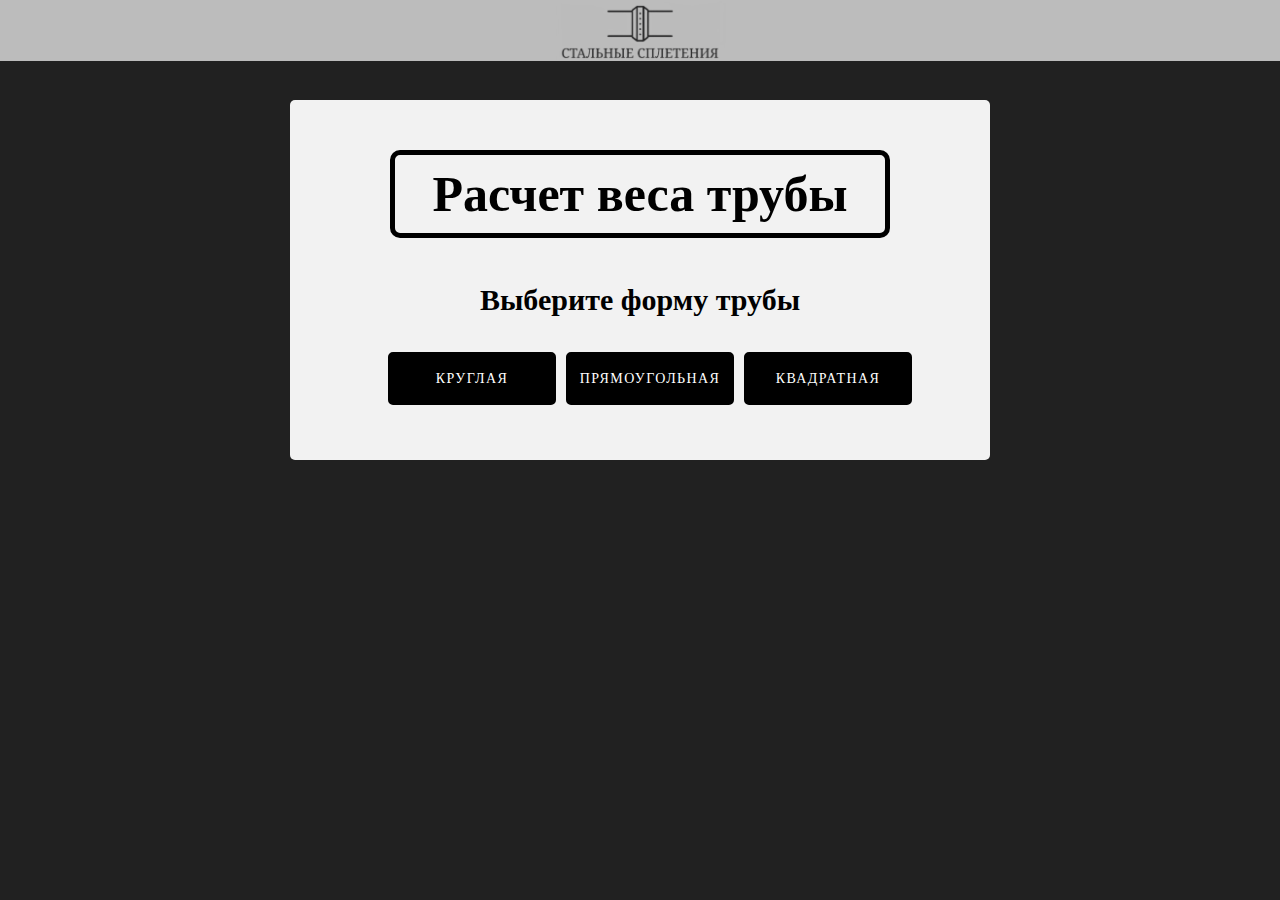
<file: index.html>
<!DOCTYPE html>
<html lang="en">
<head>
    <meta charset="UTF-8">
    <title>Стальные сцепления</title>
    <link rel="stylesheet" href="style2.css">
</head>
<body>
  <!-- шапка -->
  <div class="header">
    <img src="фоточка1.png" width="170" height=""/>
  </div>
  <!-- контейнер, который хранит в себе все белое пространство, в котором находится калькулятор -->
  <div class="container">
    <p class="type1">Расчет веса трубы</p>
    <div class="form-group">
      <p for="den" class="type">Выберите форму трубы</p>
      <div class="buttons">
        <div class="container1">
            <a href="circle.html" class="btn effect01" target="_parent"><span>Круглая</span></a>
            <a href="rectangle.html" class="btn effect02" target="_parent"><span>Прямоугольная</span></a>
            <a href="square.html" class="btn effect03" target="_parent"><span>Квадратная</span></a>
          </div>
      </div>
    </div>
  </div>
  <script>
    (function() {
    var dialog = document.getElementById('modal');
    var dixx = document.getElementById('parent_popup');
    document.getElementById('buttonclass').onclick = function() {
      let pole1 = document.getElementById('thickness').value;
      let pole2 = document.getElementById('diameter').value;
      if(pole1==0 || pole2==0) {
      } else {
        dixx.style.cssText = 'background: #000; height: 100%; opacity: 0.9; position: fixed; width: 100%; z-index: 100; top: 0; left: 0;';
        dialog.show();
    };  
    document.getElementById('close').onclick = function() {
      dixx.style.cssText = '';
        dialog.close();  
    }; 
  } 
})();
    function calculateWeight() {
      let diameter = parseFloat(document.getElementById('diameter').value);
      let thickness = parseFloat(document.getElementById('thickness').value);
      var choice1 = document.getElementById("select1");
      var value1 = choice1.value;
      let crossSectionalArea;
      let weightPerMeter;
      let density;
      
      const p = document.querySelector('.form-group1 input');
        if(value1==1) {
          density = 7850/1000;
          crossSectionalArea = density*thickness*(Math.PI/1000)*(diameter-thickness);
          weightPerMeter = crossSectionalArea;
          var element = document.getElementById('result1');
          element.innerHTML = "Вес одного погонного метра трубы из углеродистой стали равен " + weightPerMeter.toFixed(2) + " кг";
        }  else if(value1==2) {
          density = 7900/1000;
          crossSectionalArea = density*thickness*(Math.PI/1000)*(diameter-thickness);
          weightPerMeter = crossSectionalArea;
          var element = document.getElementById('result1');
          element.innerHTML = "Вес одного погонного метра трубы из нержавеющей стали равен " + weightPerMeter.toFixed(2)+ " кг";
        } else if(value1==3) {
          density = 2800/1000;
          crossSectionalArea = density*thickness*(Math.PI/1000)*(diameter-thickness);
          weightPerMeter = crossSectionalArea;
          var element = document.getElementById('result1');
          element.innerHTML = "Вес одного погонного метра трубы из дюралюминия равен " + weightPerMeter.toFixed(2)+ " кг";
        } else if(value1==4) {
          density = 4505/1000;
          crossSectionalArea = density*thickness*(Math.PI/1000)*(diameter-thickness);
          weightPerMeter = crossSectionalArea;
          var element = document.getElementById('result1');
          element.innerHTML = "Вес одного погонного метра трубы из титана равен " + weightPerMeter.toFixed(2)+ " кг";
        } else if(value1==5) {
          density = 8933/1000;
          crossSectionalArea = density*thickness*(Math.PI/1000)*(diameter-thickness);
          weightPerMeter = crossSectionalArea;
          var element = document.getElementById('result1');
          element.innerHTML = "Вес одного погонного метра трубы из меди равен " + weightPerMeter.toFixed(2)+ " кг";
        } else if(value1==6) {
          density = 8700/1000;
          crossSectionalArea = density*thickness*(Math.PI/1000)*(diameter-thickness);
          weightPerMeter = crossSectionalArea;
          var element = document.getElementById('result1');
          element.innerHTML = "Вес одного погонного метра трубы из латуни равен " + weightPerMeter.toFixed(2)+ " кг";
        } else if(value1==7) {
          density = 11300/1000;
          crossSectionalArea = density*thickness*(Math.PI/1000)*(diameter-thickness);
          weightPerMeter = crossSectionalArea;
          var element = document.getElementById('result1');
          element.innerHTML = "Вес одного погонного метра трубы из свинца равен " + weightPerMeter.toFixed(2)+ " кг";
        } else if(value1==8) {
          density = 19300/1000;
          crossSectionalArea = density*thickness*(Math.PI/1000)*(diameter-thickness);
          weightPerMeter = crossSectionalArea;
          var element = document.getElementById('result1');
          element.innerHTML = "Вес одного погонного метра трубы из золота равен " + weightPerMeter.toFixed(2)+ " кг";
        }
    }
  </script>
</body>
</html>
</file>
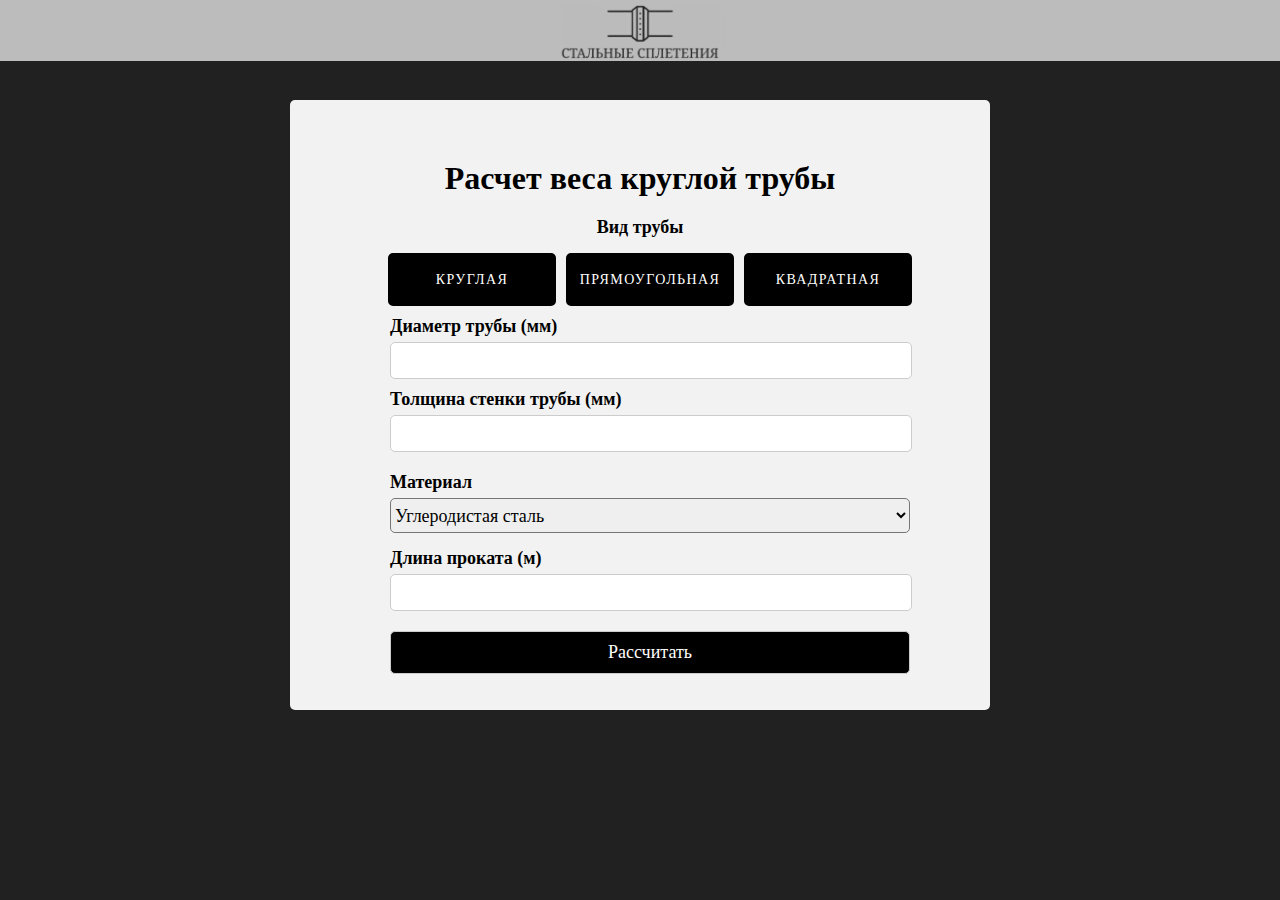
<file: circle.html>
<!DOCTYPE html>
<html lang="en">
<head>
    <meta charset="UTF-8">
    <title>Стальные сцепления</title>
    <link rel="stylesheet" href="style.css">
</head>
<body>
  <!-- шапка -->
  <div class="header">
    <img src="фоточка1.png" width="170" height=""/>
  </div>
  <!-- контейнер, который хранит в себе все белое пространство, в котором находится калькулятор -->
  <div class="container">
    <h1>Расчет веса круглой трубы</h1>
    <div class="form-group">
      <label for="den" class="type">Вид трубы</label>
      <div class="buttons">
        <div class="container1">
            <a href="circle.html" class="btn effect01" target="_parent"><span>Круглая</span></a>
            <a href="rectangle.html" class="btn effect02" target="_parent"><span>Прямоугольная</span></a>
            <a href="square.html" class="btn effect03" target="_parent"><span>Квадратная</span></a>
          </div>
      </div>
    </div>
    <!-- onsubmit - это вызов скрипта (отправка формы) при нажатии мыши или кнопок клавиатуры. т.е. в этот метод отправляются-->
    <form id="calculatorForm" onsubmit="calculateWeight(); return false;">
      <div class="form-group">
        <label for="diameter" class="diameter">Диаметр трубы (мм)</label>
        <input type="number" step="0.01" id="diameter" required>
      </div>
      <div class="form-group1">
        <label for="thickness">Толщина стенки трубы (мм)</label>
        <input type="number" step="0.01" id="thickness" required>
      </div>
      
      <div class="form-group">
        <label for="denn" class="material">Материал</label>
          <p><select id="select1">
           <option value="1">Углеродистая сталь</option>
           <option value="2">Нержавеющая сталь</option>
           <option value="3">Дюралюминий</option>
           <option value="4">Титан</option>
           <option value="5">Медь</option>
           <option value="6">Латунь</option>
           <option value="7">Свинец</option>
           <option value="8">Золото</option>
          </select></p>
      </div>
      <div class="weight">
        <label for="denn" class="meters">Длина проката (м)</label>
        <input type="number" step="0.01" id="selection" required>
      </div>
      <div class="form-group">
        <input type="submit" id="buttonclass" value="Рассчитать">
      </div>
    </form>
    <div id="result"></div>
    </div>
    <div id="parent_popup">
      <dialog id="modal" class="child">
      <div class="modal-window">
        <label id="result1"></label>
        <label id="result2"></label>
        <button id="close" class="close">X</button>
      </div>
    </dialog>
  </div>
  <script>
    (function() {
    var dialog = document.getElementById('modal');
    var dixx = document.getElementById('parent_popup');
    document.getElementById('buttonclass').onclick = function() {
      let pole1 = document.getElementById('thickness').value;
      let pole2 = document.getElementById('diameter').value;
      if(pole1==0 || pole2==0) {
      } else {
        dixx.style.cssText = 'background: #000; height: 100%; opacity: 0.9; position: fixed; width: 100%; z-index: 100; top: 0; left: 0;';
        dialog.show();
    };  
    document.getElementById('close').onclick = function() {
      dixx.style.cssText = '';
        dialog.close();  
    }; 
  } 
})();
    function calculateWeight() {
      let total = parseFloat(document.getElementById('selection').value);
      let diameter = parseFloat(document.getElementById('diameter').value);
      let thickness = parseFloat(document.getElementById('thickness').value);
      var choice1 = document.getElementById("select1");
      var choice = document.getElementById("result2");
      var value1 = choice1.value;
      let crossSectionalArea;
      let weightPerMeter;
      let density;
      let totalWeight;
      const p = document.querySelector('.form-group1 input');
        if(value1==1) {
          density = 7850/1000;
          crossSectionalArea = density*thickness*(Math.PI/1000)*(diameter-thickness);
          weightPerMeter = crossSectionalArea;
          totalWeight = weightPerMeter*total;
          var element = document.getElementById('result1');
          element.innerHTML = "Вес одного погонного метра трубы из углеродистой стали равен " + weightPerMeter.toFixed(2) + " кг<br/>";
          var element1 = document.getElementById('result2');
          element1.innerHTML = "Общий вес погонного метра трубы из углеродистой стали равен " + totalWeight.toFixed(2) + " кг";
        }  else if(value1==2) {
          density = 7900/1000;
          crossSectionalArea = density*thickness*(Math.PI/1000)*(diameter-thickness);
          weightPerMeter = crossSectionalArea;
          totalWeight = weightPerMeter*total;
          var element = document.getElementById('result1');
          element.innerHTML = "Вес одного погонного метра трубы из нержавеющей стали равен " + weightPerMeter.toFixed(2)+ " кг<br/>";
          var element1 = document.getElementById('result2');
          element1.innerHTML = "Общий вес погонного метра трубы из нержавеющей стали равен " + totalWeight.toFixed(2) + " кг";
        } else if(value1==3) {
          density = 2800/1000;
          crossSectionalArea = density*thickness*(Math.PI/1000)*(diameter-thickness);
          weightPerMeter = crossSectionalArea;
          totalWeight = weightPerMeter*total;
          var element = document.getElementById('result1');
          element.innerHTML = "Вес одного погонного метра трубы из дюралюминия равен " + weightPerMeter.toFixed(2)+ " кг<br/>";
          var element1 = document.getElementById('result2');
          element1.innerHTML = "Общий вес погонного метра трубы из дюралюминия равен " + totalWeight.toFixed(2) + " кг";
        } else if(value1==4) {
          density = 4505/1000;
          crossSectionalArea = density*thickness*(Math.PI/1000)*(diameter-thickness);
          weightPerMeter = crossSectionalArea;
          totalWeight = weightPerMeter*total;
          var element = document.getElementById('result1');
          element.innerHTML = "Вес одного погонного метра трубы из титана равен " + weightPerMeter.toFixed(2)+ " кг<br/>";
          var element1 = document.getElementById('result2');
          element1.innerHTML = "Общий вес погонного метра трубы из титана равен " + totalWeight.toFixed(2) + " кг";
        } else if(value1==5) {
          density = 8933/1000;
          crossSectionalArea = density*thickness*(Math.PI/1000)*(diameter-thickness);
          weightPerMeter = crossSectionalArea;
          totalWeight = weightPerMeter*total;
          var element = document.getElementById('result1');
          element.innerHTML = "Вес одного погонного метра трубы из меди равен " + weightPerMeter.toFixed(2)+ " кг<br/>";
          var element1 = document.getElementById('result2');
          element1.innerHTML = "Общий вес погонного метра трубы из меди равен " + totalWeight.toFixed(2) + " кг";
        } else if(value1==6) {
          density = 8700/1000;
          crossSectionalArea = density*thickness*(Math.PI/1000)*(diameter-thickness);
          weightPerMeter = crossSectionalArea;
          totalWeight = weightPerMeter*total;
          var element = document.getElementById('result1');
          element.innerHTML = "Вес одного погонного метра трубы из латуни равен " + weightPerMeter.toFixed(2)+ " кг<br/>";
          var element1 = document.getElementById('result2');
          element1.innerHTML = "Общий вес погонного метра трубы из латуни равен " + totalWeight.toFixed(2) + " кг";
        } else if(value1==7) {
          density = 11300/1000;
          crossSectionalArea = density*thickness*(Math.PI/1000)*(diameter-thickness);
          weightPerMeter = crossSectionalArea;
          totalWeight = weightPerMeter*total;
          var element = document.getElementById('result1');
          element.innerHTML = "Вес одного погонного метра трубы из свинца равен " + weightPerMeter.toFixed(2)+ " кг<br/>";
          var element1 = document.getElementById('result2');
          element1.innerHTML = "Общий вес погонного метра трубы из свинца равен " + totalWeight.toFixed(2) + " кг";
        } else if(value1==8) {
          density = 19300/1000;
          crossSectionalArea = density*thickness*(Math.PI/1000)*(diameter-thickness);
          weightPerMeter = crossSectionalArea;
          totalWeight = weightPerMeter*total;
          var element = document.getElementById('result1');
          element.innerHTML = "Вес одного погонного метра трубы из золота равен " + weightPerMeter.toFixed(2)+ " кг<br/>";
          var element1 = document.getElementById('result2');
          element1.innerHTML = "Общий вес погонного метра трубы из золота равен " + totalWeight.toFixed(2) + " кг";
        }
    }
  </script>
</body>
</html>
</file>
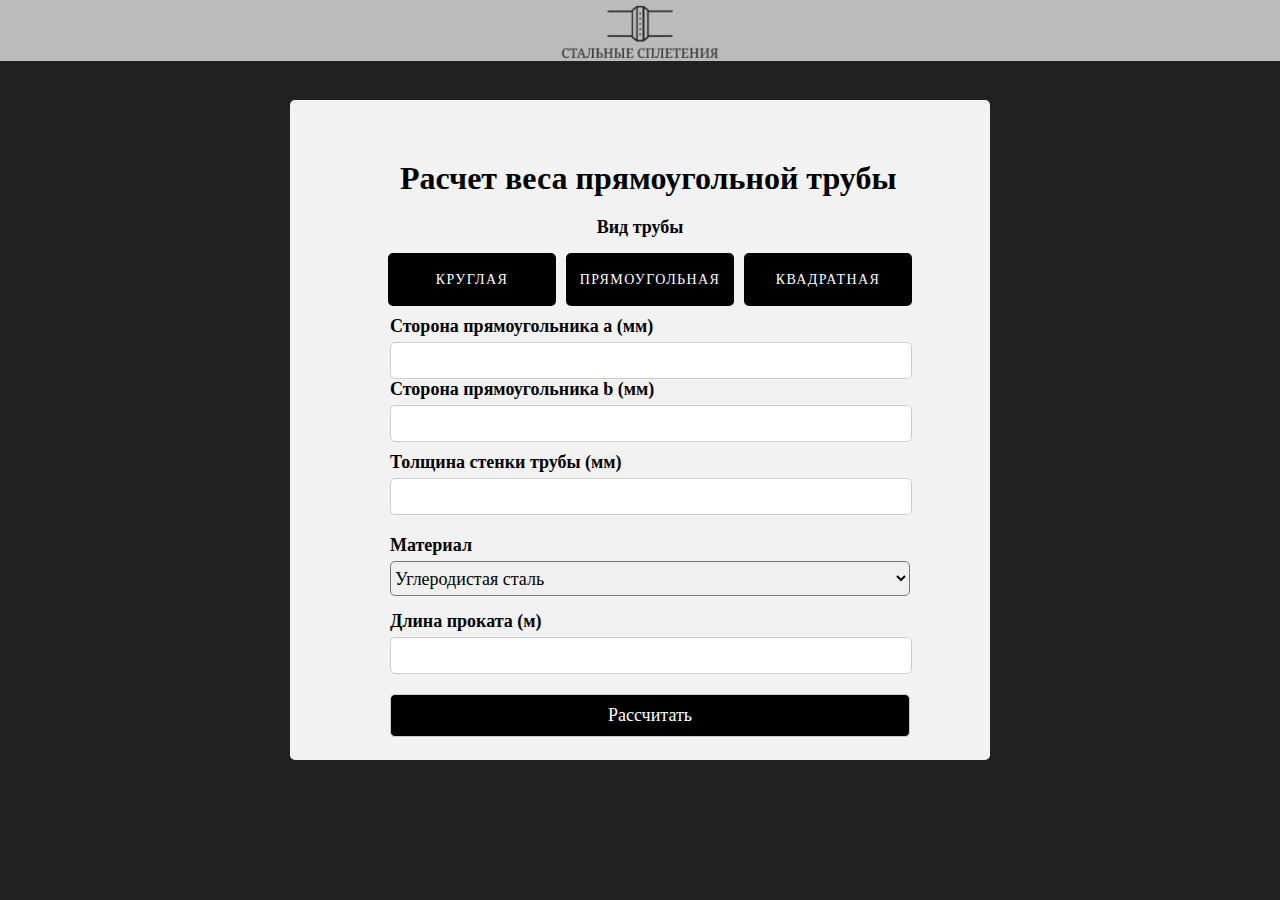
<file: rectangle.html>
<!DOCTYPE html>
<html lang="en">
<head>
    <meta charset="UTF-8">
    <title>Стальные сцепления</title>
    <link rel="stylesheet" href="style1.css">
</head>
<body>
  <!-- шапка -->
  <div class="header">
    <img src="фоточка1.png" width="170" height=""/>
  </div>
  <!-- контейнер, который хранит в себе все белое пространство, в котором находится калькулятор -->
  <div class="container">
    <h1>Расчет веса прямоугольной трубы</h1>
    <div class="form-group">
      <label for="den" class="type">Вид трубы</label>
      <div class="buttons">
        <div class="container1">
            <a href="circle.html" class="btn effect01" target="_parent"><span>Круглая</span></a>
            <a href="rectangle.html" class="btn effect02" target="_parent"><span>Прямоугольная</span></a>
            <a href="square.html" class="btn effect03" target="_parent"><span>Квадратная</span></a>
          </div>
      </div>
    </div>
    <!-- onsubmit - это вызов скрипта (отправка формы) при нажатии мыши или кнопок клавиатуры. т.е. в этот метод отправляются-->
    <form id="calculatorForm" onsubmit="calculateWeight(); return false;">
      <div class="form-group">
        <label for="diameter" class="diameter">Сторона прямоугольника a (мм)</label>
        <input type="number" step="0.01" id="diameter" required>
      </div>
      <div class="form-group">
        <label for="diameter" class="diameter1">Сторона прямоугольника b (мм)</label>
        <input type="number" step="0.01" id="diameter1" required>
      </div>
      <div class="form-group1">
        <label for="thickness">Толщина стенки трубы (мм)</label>
        <input type="number" step="0.01" id="thickness" required>
      </div>
      
      <div class="form-group">
        <label for="denn" class="material">Материал</label>
          <p><select id="select1">
           <option value="1">Углеродистая сталь</option>
           <option value="2">Нержавеющая сталь</option>
           <option value="3">Дюралюминий</option>
           <option value="4">Титан</option>
           <option value="5">Медь</option>
           <option value="6">Латунь</option>
           <option value="7">Свинец</option>
           <option value="8">Золото</option>
          </select></p>
      </div>
      <div class="weight">
        <label for="denn" class="meters">Длина проката (м)</label>
        <input type="number" step="0.01" id="selection" required>
      </div>
      <div class="form-group">
        <input type="submit" id="buttonclass" value="Рассчитать">
      </div>
    </form>
    <div id="result"></div>
  </div>
  <div id="parent_popup">
    <dialog id="modal" class="child">
    <div class="modal-window">
      <label id="result1"></label>
      <label id="result2"></label>
      <button id="close" class="close">X</button>
    </div>
  </dialog>
</div>
  <script>
        (function() {
    var dialog = document.getElementById('modal');
    var dixx = document.getElementById('parent_popup');
    document.getElementById('buttonclass').onclick = function() {
      let pole1 = document.getElementById('thickness').value;
      let pole2 = document.getElementById('diameter').value;
      if(pole1==0 || pole2==0) {
      } else {
        dixx.style.cssText = 'background: #000; height: 100%; opacity: 0.9; position: fixed; width: 100%; z-index: 100; top: 0; left: 0;';
        dialog.show();
    };  
    document.getElementById('close').onclick = function() {
      dixx.style.cssText = '';
        dialog.close();  
    }; 
  } 
})();
    function calculateWeight() {
      let total = parseFloat(document.getElementById('selection').value);
      let a = parseFloat(document.getElementById('diameter').value);
      let b = parseFloat(document.getElementById('diameter1').value);
      let thickness = parseFloat(document.getElementById('thickness').value);
      var choice1 = document.getElementById("select1");
      var value1 = choice1.value;
      let crossSectionalArea;
      let weightPerMeter;
      let density;
      let totalWeight;
      const p = document.querySelector('.form-group1 input');
        if(value1==1) {
          density = 7850;
          crossSectionalArea = (density/density)*0.0157*thickness*(a+b-2.86*thickness);
          weightPerMeter = crossSectionalArea;
          totalWeight = weightPerMeter*total;
          var element = document.getElementById('result1');
          element.innerHTML = "Вес одного погонного метра трубы из углеродистой стали равен " + weightPerMeter.toFixed(2) + " кг<br/>";
          var element1 = document.getElementById('result2');
          element1.innerHTML = "Общий вес погонного метра трубы из углеродистой стали равен " + totalWeight.toFixed(2) + " кг";
        }  else if(value1==2) {
          density = 7900;
          crossSectionalArea = (density/7850)*0.0157*thickness*(a+b-2.86*thickness);
          weightPerMeter = crossSectionalArea;
          totalWeight = weightPerMeter*total;
          var element = document.getElementById('result1');
          element.innerHTML = "Вес одного погонного метра трубы из нержавеющей стали равен " + weightPerMeter.toFixed(2)+ " кг<br/>";
          var element1 = document.getElementById('result2');
          element1.innerHTML = "Общий вес погонного метра трубы из нержавеющей стали равен " + totalWeight.toFixed(2) + " кг";
        } else if(value1==3) {
          density = 2800;
          crossSectionalArea = (density/7850)*0.0157*thickness*(a+b-2.86*thickness);
          weightPerMeter = crossSectionalArea;
          totalWeight = weightPerMeter*total;
          var element = document.getElementById('result1');
          element.innerHTML = "Вес одного погонного метра трубы из дюралюминия равен " + weightPerMeter.toFixed(2)+ " кг<br/>";
          var element1 = document.getElementById('result2');
          element1.innerHTML = "Общий вес погонного метра трубы из дюралюмния равен " + totalWeight.toFixed(2) + " кг";
        } else if(value1==4) {
          density = 4505;
          crossSectionalArea = (density/7850)*0.0157*thickness*(a+b-2.86*thickness);
          weightPerMeter = crossSectionalArea;
          totalWeight = weightPerMeter*total;
          var element = document.getElementById('result1');
          element.innerHTML = "Вес одного погонного метра трубы из титана равен " + weightPerMeter.toFixed(2)+ " кг<br/>";
          var element1 = document.getElementById('result2');
          element1.innerHTML = "Общий вес погонного метра трубы из титана равен " + totalWeight.toFixed(2) + " кг";
        } else if(value1==5) {
          density = 8933;
          crossSectionalArea = (density/7850)*0.0157*thickness*(a+b-2.86*thickness);
          weightPerMeter = crossSectionalArea;
          totalWeight = weightPerMeter*total;
          var element = document.getElementById('result1');
          element.innerHTML = "Вес одного погонного метра трубы из меди равен " + weightPerMeter.toFixed(2)+ " кг<br/>";
          var element1 = document.getElementById('result2');
          element1.innerHTML = "Общий вес погонного метра трубы из меди равен " + totalWeight.toFixed(2) + " кг";
        } else if(value1==6) {
          density = 8700;
          crossSectionalArea = (density/7850)*0.0157*thickness*(a+b-2.86*thickness);
          weightPerMeter = crossSectionalArea;
          totalWeight = weightPerMeter*total;
          var element = document.getElementById('result1');
          element.innerHTML = "Вес одного погонного метра трубы из латуни равен " + weightPerMeter.toFixed(2)+ " кг<br/>";
          var element1 = document.getElementById('result2');
          element1.innerHTML = "Общий вес погонного метра трубы из латуни равен " + totalWeight.toFixed(2) + " кг";
        } else if(value1==7) {
          density = 11300;
          crossSectionalArea = (density/7850)*0.0157*thickness*(a+b-2.86*thickness);
          weightPerMeter = crossSectionalArea;
          totalWeight = weightPerMeter*total;
          var element = document.getElementById('result1');
          element.innerHTML = "Вес одного погонного метра трубы из свинца равен " + weightPerMeter.toFixed(2)+ " кг<br/>";
          var element1 = document.getElementById('result2');
          element1.innerHTML = "Общий вес погонного метра трубы из свинца равен " + totalWeight.toFixed(2) + " кг";
        } else if(value1==8) {
          density = 19300;
          crossSectionalArea = (density/7850)*0.0157*thickness*(a+b-2.86*thickness);
          weightPerMeter = crossSectionalArea;
          totalWeight = weightPerMeter*total;
          var element = document.getElementById('result1');
          element.innerHTML = "Вес одного погонного метра трубы из золота равен " + weightPerMeter.toFixed(2)+ " кг<br/>";
          var element1 = document.getElementById('result2');
          element1.innerHTML = "Общий вес погонного метра трубы из золота равен " + totalWeight.toFixed(2) + " кг";
        }
    }
  </script>
</body>
</html>
</file>
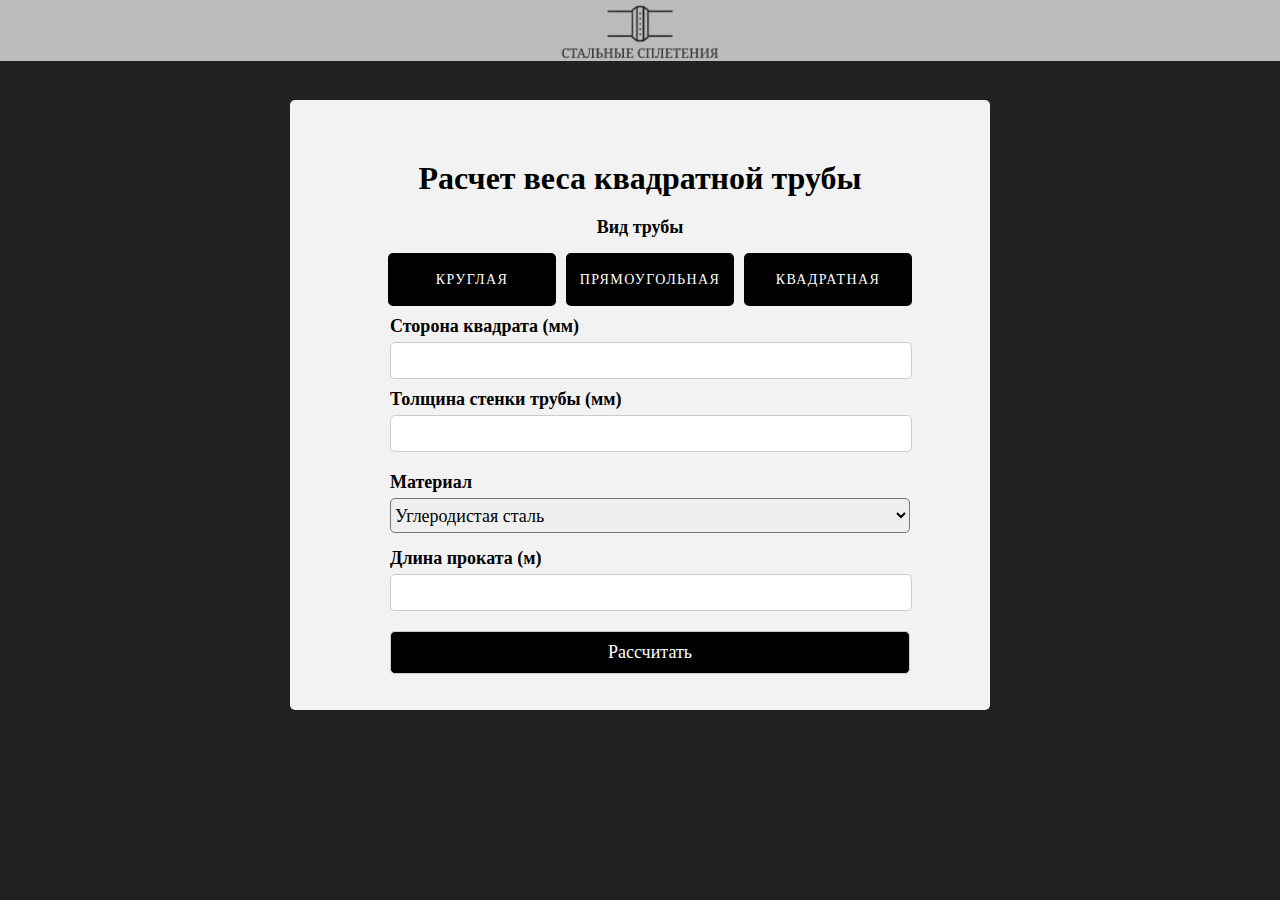
<file: square.html>
<!DOCTYPE html>
<html lang="en">
<head>
    <meta charset="UTF-8">
    <title>Стальные сцепления</title>
    <link rel="stylesheet" href="style.css">
</head>
<body>
  <!-- шапка -->
  <div class="header">
    <img src="фоточка1.png" width="170" height=""/>
  </div>
  
  <!-- контейнер, который хранит в себе все белое пространство, в котором находится калькулятор -->
  <div class="container">
    <h1>Расчет веса квадратной трубы</h1>
    <div class="form-group">
      <label for="den" class="type">Вид трубы</label>
      <div class="buttons">
        <div class="container1">
            <a href="circle.html" class="btn effect01" target="_parent"><span>Круглая</span></a>
            <a href="rectangle.html" class="btn effect02" target="_parent"><span>Прямоугольная</span></a>
            <a href="square.html" class="btn effect03" target="_parent"><span>Квадратная</span></a>
          </div>
      </div>
    </div>
    <!-- onsubmit - это вызов скрипта (отправка формы) при нажатии мыши или кнопок клавиатуры. т.е. в этот метод отправляются-->
    <form id="calculatorForm" onsubmit="calculateWeight(); return false;">
      <div class="form-group">
        <label for="diameter" class="diameter">Сторона квадрата (мм)</label>
        <input type="number" step="0.01" id="diameter" required>
      </div>
      <div class="form-group1">
        <label for="thickness">Толщина стенки трубы (мм)</label>
        <input type="number" step="0.01" id="thickness" required>
      </div>
      <div class="form-group">
        <label for="denn" class="material">Материал</label>
          <p><select id="select1">
           <option value="1">Углеродистая сталь</option>
           <option value="2">Нержавеющая сталь</option>
           <option value="3">Дюралюминий</option>
           <option value="4">Титан</option>
           <option value="5">Медь</option>
           <option value="6">Латунь</option>
           <option value="7">Свинец</option>
           <option value="8">Золото</option>
          </select></p>
      </div>
      <div class="weight">
        <label for="denn" class="meters">Длина проката (м)</label>
        <input type="number" step="0.01" id="selection" required>
      </div>
      <div class="form-group">
        <input type="submit" id="buttonclass"  value="Рассчитать">
      </div>
    </form>
    <div id="result"></div>
  </div>
  <div id="parent_popup">
    <dialog id="modal" class="child">
    <div class="modal-window">
      <label id="result1"></label>
      <label id="result2"></label>
      <button id="close" class="close">X</button>
    </div>
  </dialog>
</div>
  <script>
    (function() {
    var dialog = document.getElementById('modal');
    var dixx = document.getElementById('parent_popup');
    document.getElementById('buttonclass').onclick = function() {
      let pole1 = document.getElementById('thickness').value;
      let pole2 = document.getElementById('diameter').value;
      if(pole1==0 || pole2==0) {
      } else {
        dixx.style.cssText = 'background: #000; height: 100%; opacity: 0.9; position: fixed; width: 100%; z-index: 100; top: 0; left: 0;';
        dialog.show();
    };  
    document.getElementById('close').onclick = function() {
      dixx.style.cssText = '';
        dialog.close();  
    }; 
  } 
})();
    function calculateWeight() {
      let total = parseFloat(document.getElementById('selection').value);
      let a = parseFloat(document.getElementById('diameter').value);
      let thickness = parseFloat(document.getElementById('thickness').value);
      var choice1 = document.getElementById("select1");
      var choice = document.getElementById("result2");
      var value1 = choice1.value;
      let crossSectionalArea;
      let weightPerMeter;
      let density;
      let totalWeight;
      const p = document.querySelector('.form-group1 input');
      if(value1==1) {
          density = 7850;
          crossSectionalArea = (density/density)*0.0157*thickness*(a*2-2.86*thickness);
          weightPerMeter = crossSectionalArea;
          totalWeight = weightPerMeter*total;
          var element = document.getElementById('result1');
          element.innerHTML = "Вес одного погонного метра трубы из углеродистой стали равен " + weightPerMeter.toFixed(2) + " кг<br/>";
          var element1 = document.getElementById('result2');
          element1.innerHTML = "Общий вес погонного метра трубы из углеродистой стали равен " + totalWeight.toFixed(2) + " кг";
        }  else if(value1==2) {
          density = 7900;
          crossSectionalArea = (density/7850)*0.0157*thickness*(a*2-2.86*thickness);
          weightPerMeter = crossSectionalArea;
          totalWeight = weightPerMeter*total;
          var element = document.getElementById('result1');
          element.innerHTML = "Вес одного погонного метра трубы из нержавеющей стали равен " + weightPerMeter.toFixed(2)+ " кг<br/>";
          var element1 = document.getElementById('result2');
          element1.innerHTML = "Общий вес погонного метра трубы из нержавеющей стали равен " + totalWeight.toFixed(2) + " кг";
        } else if(value1==3) {
          density = 2800;
          crossSectionalArea = (density/7850)*0.0157*thickness*(a*2-2.86*thickness);
          weightPerMeter = crossSectionalArea;
          totalWeight = weightPerMeter*total;
          var element = document.getElementById('result1');
          element.innerHTML = "Вес одного погонного метра трубы из дюралюминия равен " + weightPerMeter.toFixed(2)+ " кг<br/>";
          var element1 = document.getElementById('result2');
          element1.innerHTML = "Общий вес погонного метра трубы из дюралюминия равен " + totalWeight.toFixed(2) + " кг";
        } else if(value1==4) {
          density = 4505;
          crossSectionalArea = (density/7850)*0.0157*thickness*(a*2-2.86*thickness);
          weightPerMeter = crossSectionalArea;
          totalWeight = weightPerMeter*total;
          var element = document.getElementById('result1');
          element.innerHTML = "Вес одного погонного метра трубы из титана равен " + weightPerMeter.toFixed(2)+ " кг<br/>";
          var element1 = document.getElementById('result2');
          element1.innerHTML = "Общий вес погонного метра трубы из титана равен " + totalWeight.toFixed(2) + " кг";
        } else if(value1==5) {
          density = 8933;
          crossSectionalArea = (density/7850)*0.0157*thickness*(a*2-2.86*thickness);
          weightPerMeter = crossSectionalArea;
          totalWeight = weightPerMeter*total;
          var element = document.getElementById('result1');
          element.innerHTML = "Вес одного погонного метра трубы из меди равен " + weightPerMeter.toFixed(2)+ " кг<br/>";
          var element1 = document.getElementById('result2');
          element1.innerHTML = "Общий вес погонного метра трубы из меди равен " + totalWeight.toFixed(2) + " кг";
        } else if(value1==6) {
          density = 8700;
          crossSectionalArea = (density/7850)*0.0157*thickness*(a*2-2.86*thickness);
          weightPerMeter = crossSectionalArea;
          totalWeight = weightPerMeter*total;
          var element = document.getElementById('result1');
          element.innerHTML = "Вес одного погонного метра трубы из латуни равен " + weightPerMeter.toFixed(2)+ " кг<br/>";
          var element1 = document.getElementById('result2');
          element1.innerHTML = "Общий вес погонного метра трубы из латуни равен " + totalWeight.toFixed(2) + " кг";
        } else if(value1==7) {
          density = 11300;
          crossSectionalArea = (density/7850)*0.0157*thickness*(a*2-2.86*thickness);
          weightPerMeter = crossSectionalArea;
          totalWeight = weightPerMeter*total;
          var element = document.getElementById('result1');
          element.innerHTML = "Вес одного погонного метра трубы из свинца равен " + weightPerMeter.toFixed(2)+ " кг<br/>";
          var element1 = document.getElementById('result2');
          element1.innerHTML = "Общий вес погонного метра трубы из свинца равен " + totalWeight.toFixed(2) + " кг";
        } else if(value1==8) {
          density = 19300;
          crossSectionalArea = (density/7850)*0.0157*thickness*(a*2-2.86*thickness);
          weightPerMeter = crossSectionalArea;
          totalWeight = weightPerMeter*total;
          var element = document.getElementById('result1');
          element.innerHTML = "Вес одного погонного метра трубы из золота равен " + weightPerMeter.toFixed(2)+ " кг<br/>";
          var element1 = document.getElementById('result2');
          element1.innerHTML = "Общий вес погонного метра трубы из золота равен " + totalWeight.toFixed(2) + " кг";
        }
    }
  </script>
</body>
</html>
</file>
<file: style2.css>
* {
    margin: 0;
    padding: 0;
    }
    /* шапка */
    body {
        background: #212121
      }

    .type {
    font-family: 'Times New Roman', Times, serif;
    font-weight: bold;
    padding-bottom: 10px;
    text-align: center;
    font-size: 30px;
    margin-top: 50px;
    padding: 5px;
    margin-top: 40px;
    }
    .type1 {
        font-family: 'Times New Roman', Times, serif;
        font-weight: bold;
        padding-bottom: 10px;
        text-align: center;
        font-size: 50px;
        border: 5px solid black;
        padding: 10px;
        border-radius: 10px;
        }
      .header {
        position: fixed;
        padding: 1px;
        top: 0;
        left: 0;
        width: 100%;
        background-color: rgba(255,255,255,.7);
        z-index: 9999;
        transition: box-shadow .3s;
        backdrop-filter: blur(8px);
        -webkit-backdrop-filter: blur(8px);
    }
    img {
        display: block;
        margin-left: auto;
        margin-right: auto 
    }
    /* шапка */
    /* форма калькулятора */
    .container {
      max-width: 500px;
      max-height: 100px;
      margin: 100px auto;
      padding-top: 50px;
      padding-bottom: 210px;
      padding-left: 100px;
      padding-right: 100px;
      background-color: #f2f2f2;
      border-radius: 5px;
    }
    h1 {
      white-space: nowrap;
      text-align:center;
      padding: 10px;
      padding-bottom: 20px;
      font-size: 50px;
    }
    
    .form-group1 {
      margin-top: 10px;
      margin-bottom: 20px;
    }
    .form-group label {
      display: block;
      font-weight: bold;
      margin-bottom: 5px;
      font-size: large;
    }
  
    .diameter {
      padding-top: 10px;
    }
    .form-group1 label {
      display: block;
      font-weight: bold;
      margin-bottom: 5px;
      font-size: large;
    }
    .form-group input {
      width: 100%;
      padding: 10px;
      border-radius: 5px;
      border: 1px solid #ccc;
    }
    .form-group1 input {
      width: 100%;
      padding: 10px;
      border-radius: 5px;
      border: 1px solid #ccc;
    }
    .form-group input[type="submit"] {
      margin-top: 20px;
      width: 520px;
      background-color: #000000;
      color: white;
      cursor: pointer;
      font-family: Georgia, 'Times New Roman', Times, serif;
      font-size: large;
    }
    .form-group select {
    width: 520px;
    height: 35px;
    font-family: Georgia, 'Times New Roman', Times, serif;
    font-size: large;
    border-radius: 5px;
    }
    .weight input{
      width: 100%;
      padding: 10px;
      border-radius: 5px;
      border: 1px solid #ccc;
    }
    /* форма калькулятора */
    .demoModal {
      padding: 20px;
      width: 320px;
      background-color: #393939;
      box-shadow: 0 0 10px 0 #fff;
      border-radius: 10px;
      z-index: 1000;
      text-align: center;
    }
    
    .demoModal h2 {
      color: #00c1c5;
      font-size: 1.3em;
    }
    
    .demoModal label {
      color: #fff;
      font-size: 0.9em;
      margin-bottom: 0.1em!important;
    }
    
    .demoModal__info {
      margin-top: 0.7em;
      color: #fff;
    }
    
    .demoModal input[type='email'] {
      width: 100%;
      font-size: 1.2em;
      box-sizing: border-box;
      border: 1px solid #ccc;
      border-radius: 5px;
      padding: 10px;
      margin-top: 0.6em;
    }
    
    .demoModal__actions {
      margin-top: 0.8em;
    }
    
    .demoModal__button {
      padding: 5px 10px;
      color: #fff;
      background-color: transparent;
      border: 2px solid #fff;
      cursor: pointer;
      font-size: 16px;
      border-radius: 5px;
      margin: 10px;
      transition: all .3s;
    }
    
    .demoModal__button.active {
      background-color: #00c1c5;
    }
    
    .demoModal__button.active:hover {
      color: #00c1c5;
      background-color: #fff;
    }
    
    .demoModal__button.close {
      color: #393939;
      background-color: #ccc;
    }
    
    .demoModal__button.close:hover {
      background-color: #a9a9a9;
    }
    
    .buttons {
      display: flex;
      flex-direction: row;
      flex-wrap: wrap;
      justify-content: center;
      text-align: center;
      width: 100%;
      height: 100%;
      margin: 0 auto;
    /*   padding: 2em 0em; */
    }
    
    .container1 {
      align-items: center;
      display: flex;
      justify-content: center;
      text-align: center; 
      width: 240px;
    }
    
    
    .btn {
      letter-spacing: 0.1em;
      cursor: pointer;
      font-size: 14px;
      font-weight: 400;
      line-height: 45px;
      max-width: 160px;
      position: relative;
      text-decoration: none;
      text-transform: uppercase;
      width: 100%;
    }
    .btn:hover {
      text-decoration: none;
    }
    
    /*btn_background*/
    .effect01 {
      min-width: 160px;
      margin-left: 20px;
      color: #FFF;
      border: 4px solid #000;
      box-shadow:0px 0px 0px 1px #000 inset;
      background-color: #000;
      overflow: hidden;
      transition: all 0.3s ease-in-out;
      border-radius: 5px;
      margin-top: 30px;
    }
    .effect02 {
      min-width: 160px;
      margin-left: 10px;
      color: #FFF;
      border: 4px solid #000;
      box-shadow:0px 0px 0px 1px #000 inset;
      background-color: #000;
      overflow: hidden;
      transition: all 0.3s ease-in-out;
      border-radius: 5px;
      margin-top: 30px;
    }
    .effect03 {
      min-width: 160px;
      margin-left: 10px;
      color: #FFF;
      border: 4px solid #000;
      box-shadow:0px 0px 0px 1px #000 inset;
      background-color: #000;
      overflow: hidden;
      transition: all 0.3s ease-in-out;
      border-radius: 5px;
      margin-top: 30px;
    }
    .effect01:hover {
      border: 4px solid #666;
      background-color: #FFF;
      box-shadow:0px 0px 0px 4px #EEE inset;
    }
    
    /*btn_text*/
    .effect01 span {
      transition: all 0.2s ease-out;
      z-index: 2;
    }
    .effect01:hover span{
      letter-spacing: 0.13em;
      color: #333;
    }
    
    /*highlight*/
    .effect01:after {
      background: #FFF;
      border: 0px solid #000;
      content: "";
      height: 155px;
      left: -75px;
      opacity: .8;
      position: absolute;
      top: -50px;
      -webkit-transform: rotate(35deg);
              transform: rotate(35deg);
      width: 50px;
      transition: all 1s cubic-bezier(0.075, 0.82, 0.165, 1);/*easeOutCirc*/
      z-index: 1;
    }
    .effect01:hover:after {
      background: #FFF;
      border: 20px solid #000;
      opacity: 0;
      left: 120%;
      -webkit-transform: rotate(40deg);
              transform: rotate(40deg);
    }
    .effect02:hover {
      border: 4px solid #666;
      background-color: #FFF;
      box-shadow:0px 0px 0px 4px #EEE inset;
    }
    .effect02 span {
      transition: all 0.2s ease-out;
      z-index: 2;
    }
    .effect02:hover span{
      letter-spacing: 0.13em;
      color: #333;
    }
    .effect02:after {
      background: #FFF;
      border: 0px solid #000;
      content: "";
      height: 155px;
      left: -75px;
      opacity: .8;
      position: absolute;
      top: -50px;
      -webkit-transform: rotate(35deg);
      transform: rotate(35deg);
      width: 50px;
      transition: all 1s cubic-bezier(0.075, 0.82, 0.165, 1);/*easeOutCirc*/
      z-index: 1;
    }
    .effect02:hover:after {
      background: #FFF;
      border: 20px solid #000;
      opacity: 0;
      left: 120%;
      -webkit-transform: rotate(40deg);
              transform: rotate(40deg);
    }
    .effect03:hover {
      border: 4px solid #666;
      background-color: #FFF;
      box-shadow:0px 0px 0px 4px #EEE inset;
    }
    .effect03 span {
      transition: all 0.2s ease-out;
      z-index: 2;
    }
    .effect03:hover span{
      letter-spacing: 0.13em;
      color: #333;
    }
    .effect03:after {
      background: #FFF;
      border: 0px solid #000;
      content: "";
      height: 155px;
      left: -75px;
      opacity: .8;
      position: absolute;
      top: -50px;
      -webkit-transform: rotate(35deg);
      transform: rotate(35deg);
      width: 50px;
      transition: all 1s cubic-bezier(0.075, 0.82, 0.165, 1);/*easeOutCirc*/
      z-index: 1;
    }
    .effect03:hover:after {
      background: #FFF;
      border: 20px solid #000;
      opacity: 0;
      left: 120%;
      -webkit-transform: rotate(40deg);
              transform: rotate(40deg);
    }
    
    
    
    .g {
    border-radius: 0%;
    }
    
      .child {
        margin-inline: auto;
        inset-inline: 0;
        inset-block-start: 50%;
        transform: translateY(-50%);
        border: #EEE;
      }
      
        .modal-window {
          position: relative;
          z-index: 2;
          width: 550px;
          border-radius: 10px;
          box-shadow: 0 10px 15px rgba(0,0,0,.4);
          background-color: #EEE;
          padding: 30px;
        }
        .close {
          position: absolute;
          border: none;
          right: 20px;
          top: 20px;
          background: none;
          opacity: 0.7;
        }
        .close:hover {
         opacity: 1;
        }
        #result1 {
        font-family: Georgia, 'Times New Roman', Times, serif;
      }
</file>
<file: style.css>
* {
margin: 0;
padding: 0;
}
/* шапка */
body {
    background: #212121
  }
.type {
padding-bottom: 10px;
text-align: center;
}
.weight label {
  display: block;
  font-weight: bold;
  margin-bottom: 5px;
  font-size: large;
}
.weight select {
  width: 520px;
  height: 35px;
  font-family: Georgia, 'Times New Roman', Times, serif;
  font-size: large;
  border-radius: 5px;
  }
  .header {
    position: fixed;
    padding: 1px;
    top: 0;
    left: 0;
    width: 100%;
    background-color: rgba(255,255,255,.7);
    z-index: 9999;
    transition: box-shadow .3s;
    backdrop-filter: blur(8px);
    -webkit-backdrop-filter: blur(8px);
}
img {
    display: block;
    margin-left: auto;
    margin-right: auto 
}
/* шапка */
/* форма калькулятора */
.container {
  max-width: 500px;
  max-height: 350px;
  margin: 100px auto;
  padding-top: 50px;
  padding-bottom: 210px;
  padding-left: 100px;
  padding-right: 100px;
  background-color: #f2f2f2;
  border-radius: 5px;
}
h1 {
  white-space: nowrap;
  text-align:center;
  padding: 10px;
  padding-bottom: 20px;
}

.form-group1 {
  margin-top: 10px;
  margin-bottom: 20px;
}
.form-group label {
  display: block;
  font-weight: bold;
  margin-bottom: 5px;
  font-size: large;
}
.diameter {
  padding-top: 10px;
}
.form-group1 label {
  display: block;
  font-weight: bold;
  margin-bottom: 5px;
  font-size: large;
}
.form-group #select1{
  margin-bottom: 15px;
}
.form-group input {
  width: 100%;
  padding: 10px;
  border-radius: 5px;
  border: 1px solid #ccc;
}
.weight input{
  width: 100%;
  padding: 10px;
  border-radius: 5px;
  border: 1px solid #ccc;
}
.form-group1 input {
  width: 100%;
  padding: 10px;
  border-radius: 5px;
  border: 1px solid #ccc;
}
.form-group input[type="submit"] {
  margin-top: 20px;
  width: 520px;
  background-color: #000000;
  color: white;
  cursor: pointer;
  font-family: Georgia, 'Times New Roman', Times, serif;
  font-size: large;
}
.form-group select {
width: 520px;
height: 35px;
font-family: Georgia, 'Times New Roman', Times, serif;
font-size: large;
border-radius: 5px;
}
/* форма калькулятора */
.demoModal {
  padding: 20px;
  width: 320px;
  background-color: #393939;
  box-shadow: 0 0 10px 0 #fff;
  border-radius: 10px;
  z-index: 1000;
  text-align: center;
}

.demoModal h2 {
  color: #00c1c5;
  font-size: 1.3em;
}

.demoModal label {
  color: #fff;
  font-size: 0.9em;
  margin-bottom: 0.1em!important;
}

.demoModal__info {
  margin-top: 0.7em;
  color: #fff;
}

.demoModal input[type='email'] {
  width: 100%;
  font-size: 1.2em;
  box-sizing: border-box;
  border: 1px solid #ccc;
  border-radius: 5px;
  padding: 10px;
  margin-top: 0.6em;
}

.demoModal__actions {
  margin-top: 0.8em;
}

.demoModal__button {
  padding: 5px 10px;
  color: #fff;
  background-color: transparent;
  border: 2px solid #fff;
  cursor: pointer;
  font-size: 16px;
  border-radius: 5px;
  margin: 10px;
  transition: all .3s;
}

.demoModal__button.active {
  background-color: #00c1c5;
}

.demoModal__button.active:hover {
  color: #00c1c5;
  background-color: #fff;
}

.demoModal__button.close {
  color: #393939;
  background-color: #ccc;
}

.demoModal__button.close:hover {
  background-color: #a9a9a9;
}

.buttons {
  display: flex;
  flex-direction: row;
  flex-wrap: wrap;
  justify-content: center;
  text-align: center;
  width: 100%;
  height: 100%;
  margin: 0 auto;
/*   padding: 2em 0em; */
}

.container1 {
  align-items: center;
  display: flex;
  justify-content: center;
  text-align: center; 
  width: 240px;
}


.btn {
  letter-spacing: 0.1em;
  cursor: pointer;
  font-size: 14px;
  font-weight: 400;
  line-height: 45px;
  max-width: 160px;
  position: relative;
  text-decoration: none;
  text-transform: uppercase;
  width: 100%;
}
.btn:hover {
  text-decoration: none;
}

/*btn_background*/
.effect01 {
  min-width: 160px;
  margin-left: 20px;
  color: #FFF;
  border: 4px solid #000;
  box-shadow:0px 0px 0px 1px #000 inset;
  background-color: #000;
  overflow: hidden;
  transition: all 0.3s ease-in-out;
  border-radius: 5px;
}
.effect02 {
  min-width: 160px;
  margin-left: 10px;
  color: #FFF;
  border: 4px solid #000;
  box-shadow:0px 0px 0px 1px #000 inset;
  background-color: #000;
  overflow: hidden;
  transition: all 0.3s ease-in-out;
  border-radius: 5px;
}
.effect03 {
  min-width: 160px;
  margin-left: 10px;
  color: #FFF;
  border: 4px solid #000;
  box-shadow:0px 0px 0px 1px #000 inset;
  background-color: #000;
  overflow: hidden;
  transition: all 0.3s ease-in-out;
  border-radius: 5px;
}
.effect01:hover {
  border: 4px solid #666;
  background-color: #FFF;
  box-shadow:0px 0px 0px 4px #EEE inset;
}

/*btn_text*/
.effect01 span {
  transition: all 0.2s ease-out;
  z-index: 2;
}
.effect01:hover span{
  letter-spacing: 0.13em;
  color: #333;
}

/*highlight*/
.effect01:after {
  background: #FFF;
  border: 0px solid #000;
  content: "";
  height: 155px;
  left: -75px;
  opacity: .8;
  position: absolute;
  top: -50px;
  -webkit-transform: rotate(35deg);
          transform: rotate(35deg);
  width: 50px;
  transition: all 1s cubic-bezier(0.075, 0.82, 0.165, 1);/*easeOutCirc*/
  z-index: 1;
}
.effect01:hover:after {
  background: #FFF;
  border: 20px solid #000;
  opacity: 0;
  left: 120%;
  -webkit-transform: rotate(40deg);
          transform: rotate(40deg);
}
.effect02:hover {
  border: 4px solid #666;
  background-color: #FFF;
  box-shadow:0px 0px 0px 4px #EEE inset;
}
.effect02 span {
  transition: all 0.2s ease-out;
  z-index: 2;
}
.effect02:hover span{
  letter-spacing: 0.13em;
  color: #333;
}
.effect02:after {
  background: #FFF;
  border: 0px solid #000;
  content: "";
  height: 155px;
  left: -75px;
  opacity: .8;
  position: absolute;
  top: -50px;
  -webkit-transform: rotate(35deg);
  transform: rotate(35deg);
  width: 50px;
  transition: all 1s cubic-bezier(0.075, 0.82, 0.165, 1);/*easeOutCirc*/
  z-index: 1;
}
.effect02:hover:after {
  background: #FFF;
  border: 20px solid #000;
  opacity: 0;
  left: 120%;
  -webkit-transform: rotate(40deg);
          transform: rotate(40deg);
}
.effect03:hover {
  border: 4px solid #666;
  background-color: #FFF;
  box-shadow:0px 0px 0px 4px #EEE inset;
}
.effect03 span {
  transition: all 0.2s ease-out;
  z-index: 2;
}
.effect03:hover span{
  letter-spacing: 0.13em;
  color: #333;
}
.effect03:after {
  background: #FFF;
  border: 0px solid #000;
  content: "";
  height: 155px;
  left: -75px;
  opacity: .8;
  position: absolute;
  top: -50px;
  -webkit-transform: rotate(35deg);
  transform: rotate(35deg);
  width: 50px;
  transition: all 1s cubic-bezier(0.075, 0.82, 0.165, 1);/*easeOutCirc*/
  z-index: 1;
}
.effect03:hover:after {
  background: #FFF;
  border: 20px solid #000;
  opacity: 0;
  left: 120%;
  -webkit-transform: rotate(40deg);
          transform: rotate(40deg);
}



.g {
border-radius: 0%;
}

  .child {
    margin-inline: auto;
    inset-inline: 0;
    inset-block-start: 50%;
    transform: translateY(-50%);
    border: #EEE;
  }
  
    .modal-window {
      position: relative;
      z-index: 2;
      width: 550px;
      border-radius: 10px;
      box-shadow: 0 10px 15px rgba(0,0,0,.4);
      background-color: #EEE;
      padding: 30px;
    }
    .close {
      position: absolute;
      border: none;
      right: 20px;
      top: 20px;
      background: none;
      opacity: 0.7;
    }
    .close:hover {
     opacity: 1;
    }
    #result1 {
    font-family: Georgia, 'Times New Roman', Times, serif;
  }
</file>
<file: style1.css>
* {
  margin: 0;
  padding: 0;
  }
  /* шапка */
  body {
      background: #212121
    }
    
  .type {
  padding-bottom: 10px;
  text-align: center;
  }
    .header {
      position: fixed;
      padding: 1px;
      top: 0;
      left: 0;
      width: 100%;
      background-color: rgba(255,255,255,.7);
      z-index: 9999;
      transition: box-shadow .3s;
      backdrop-filter: blur(8px);
      -webkit-backdrop-filter: blur(8px);
  }
  img {
      display: block;
      margin-left: auto;
      margin-right: auto 
  }
  .form-group #select1{
    margin-bottom: 15px;
  }
  .weight input{
    width: 100%;
    padding: 10px;
    border-radius: 5px;
    border: 1px solid #ccc;
  }
  .weight label {
    display: block;
    font-weight: bold;
    margin-bottom: 5px;
    font-size: large;
  }
  .weight select {
    width: 520px;
    height: 35px;
    font-family: Georgia, 'Times New Roman', Times, serif;
    font-size: large;
    border-radius: 5px;
    }
  /* шапка */
  /* форма калькулятора */
  .container {
    max-width: 500px;
    max-height: 400px;
    margin: 100px auto;
    padding-top: 50px;
    padding-bottom: 210px;
    padding-left: 100px;
    padding-right: 100px;
    background-color: #f2f2f2;
    border-radius: 5px;
  }
  h1 {
    white-space: nowrap;
    text-align:center;
    padding: 10px;
    padding-bottom: 20px;
  }
  
  .form-group1 {
    margin-top: 10px;
    margin-bottom: 20px;
  }
  .form-group label {
    display: block;
    font-weight: bold;
    margin-bottom: 5px;
    font-size: large;
  }
  .diameter {
    padding-top: 10px;
  }
  .form-group1 label {
    display: block;
    font-weight: bold;
    margin-bottom: 5px;
    font-size: large;
  }
  .form-group input {
    width: 100%;
    padding: 10px;
    border-radius: 5px;
    border: 1px solid #ccc;
  }
  .form-group1 input {
    width: 100%;
    padding: 10px;
    border-radius: 5px;
    border: 1px solid #ccc;
  }
  .form-group input[type="submit"] {
    margin-top: 20px;
    width: 520px;
    background-color: #000000;
    color: white;
    cursor: pointer;
    font-family: Georgia, 'Times New Roman', Times, serif;
    font-size: large;
  }
  .form-group select {
  width: 520px;
  height: 35px;
  font-family: Georgia, 'Times New Roman', Times, serif;
  font-size: large;
  border-radius: 5px;
  }
  /* форма калькулятора */
  .demoModal {
    padding: 20px;
    width: 320px;
    background-color: #393939;
    box-shadow: 0 0 10px 0 #fff;
    border-radius: 10px;
    z-index: 1000;
    text-align: center;
  }
  
  .demoModal h2 {
    color: #00c1c5;
    font-size: 1.3em;
  }
  
  .demoModal label {
    color: #fff;
    font-size: 0.9em;
    margin-bottom: 0.1em!important;
  }
  
  .demoModal__info {
    margin-top: 0.7em;
    color: #fff;
  }
  
  .demoModal input[type='email'] {
    width: 100%;
    font-size: 1.2em;
    box-sizing: border-box;
    border: 1px solid #ccc;
    border-radius: 5px;
    padding: 10px;
    margin-top: 0.6em;
  }
  
  .demoModal__actions {
    margin-top: 0.8em;
  }
  
  .demoModal__button {
    padding: 5px 10px;
    color: #fff;
    background-color: transparent;
    border: 2px solid #fff;
    cursor: pointer;
    font-size: 16px;
    border-radius: 5px;
    margin: 10px;
    transition: all .3s;
  }
  
  .demoModal__button.active {
    background-color: #00c1c5;
  }
  
  .demoModal__button.active:hover {
    color: #00c1c5;
    background-color: #fff;
  }
  
  .demoModal__button.close {
    color: #393939;
    background-color: #ccc;
  }
  
  .demoModal__button.close:hover {
    background-color: #a9a9a9;
  }
  
  .buttons {
    display: flex;
    flex-direction: row;
    flex-wrap: wrap;
    justify-content: center;
    text-align: center;
    width: 100%;
    height: 100%;
    margin: 0 auto;
  /*   padding: 2em 0em; */
  }
  
  .container1 {
    align-items: center;
    display: flex;
    justify-content: center;
    text-align: center; 
    width: 240px;
  }
  
  
  .btn {
    letter-spacing: 0.1em;
    cursor: pointer;
    font-size: 14px;
    font-weight: 400;
    line-height: 45px;
    max-width: 160px;
    position: relative;
    text-decoration: none;
    text-transform: uppercase;
    width: 100%;
  }
  .btn:hover {
    text-decoration: none;
  }
  
  /*btn_background*/
  .effect01 {
    min-width: 160px;
    margin-left: 20px;
    color: #FFF;
    border: 4px solid #000;
    box-shadow:0px 0px 0px 1px #000 inset;
    background-color: #000;
    overflow: hidden;
    transition: all 0.3s ease-in-out;
    border-radius: 5px;
  }
  .effect02 {
    min-width: 160px;
    margin-left: 10px;
    color: #FFF;
    border: 4px solid #000;
    box-shadow:0px 0px 0px 1px #000 inset;
    background-color: #000;
    overflow: hidden;
    transition: all 0.3s ease-in-out;
    border-radius: 5px;
  }
  .effect03 {
    min-width: 160px;
    margin-left: 10px;
    color: #FFF;
    border: 4px solid #000;
    box-shadow:0px 0px 0px 1px #000 inset;
    background-color: #000;
    overflow: hidden;
    transition: all 0.3s ease-in-out;
    border-radius: 5px;
  }
  .effect01:hover {
    border: 4px solid #666;
    background-color: #FFF;
    box-shadow:0px 0px 0px 4px #EEE inset;
  }
  
  /*btn_text*/
  .effect01 span {
    transition: all 0.2s ease-out;
    z-index: 2;
  }
  .effect01:hover span{
    letter-spacing: 0.13em;
    color: #333;
  }
  
  /*highlight*/
  .effect01:after {
    background: #FFF;
    border: 0px solid #000;
    content: "";
    height: 155px;
    left: -75px;
    opacity: .8;
    position: absolute;
    top: -50px;
    -webkit-transform: rotate(35deg);
            transform: rotate(35deg);
    width: 50px;
    transition: all 1s cubic-bezier(0.075, 0.82, 0.165, 1);/*easeOutCirc*/
    z-index: 1;
  }
  .effect01:hover:after {
    background: #FFF;
    border: 20px solid #000;
    opacity: 0;
    left: 120%;
    -webkit-transform: rotate(40deg);
            transform: rotate(40deg);
  }
  .effect02:hover {
    border: 4px solid #666;
    background-color: #FFF;
    box-shadow:0px 0px 0px 4px #EEE inset;
  }
  .effect02 span {
    transition: all 0.2s ease-out;
    z-index: 2;
  }
  .effect02:hover span{
    letter-spacing: 0.13em;
    color: #333;
  }
  .effect02:after {
    background: #FFF;
    border: 0px solid #000;
    content: "";
    height: 155px;
    left: -75px;
    opacity: .8;
    position: absolute;
    top: -50px;
    -webkit-transform: rotate(35deg);
    transform: rotate(35deg);
    width: 50px;
    transition: all 1s cubic-bezier(0.075, 0.82, 0.165, 1);/*easeOutCirc*/
    z-index: 1;
  }
  .effect02:hover:after {
    background: #FFF;
    border: 20px solid #000;
    opacity: 0;
    left: 120%;
    -webkit-transform: rotate(40deg);
            transform: rotate(40deg);
  }
  .effect03:hover {
    border: 4px solid #666;
    background-color: #FFF;
    box-shadow:0px 0px 0px 4px #EEE inset;
  }
  .effect03 span {
    transition: all 0.2s ease-out;
    z-index: 2;
  }
  .effect03:hover span{
    letter-spacing: 0.13em;
    color: #333;
  }
  .effect03:after {
    background: #FFF;
    border: 0px solid #000;
    content: "";
    height: 155px;
    left: -75px;
    opacity: .8;
    position: absolute;
    top: -50px;
    -webkit-transform: rotate(35deg);
    transform: rotate(35deg);
    width: 50px;
    transition: all 1s cubic-bezier(0.075, 0.82, 0.165, 1);/*easeOutCirc*/
    z-index: 1;
  }
  .effect03:hover:after {
    background: #FFF;
    border: 20px solid #000;
    opacity: 0;
    left: 120%;
    -webkit-transform: rotate(40deg);
            transform: rotate(40deg);
  }
  
  
  
  .g {
  border-radius: 0%;
  }
  
    .child {
      margin-inline: auto;
      inset-inline: 0;
      inset-block-start: 50%;
      transform: translateY(-50%);
      border: #EEE;
    }
    
      .modal-window {
        position: relative;
        z-index: 2;
        width: 550px;
        border-radius: 10px;
        box-shadow: 0 10px 15px rgba(0,0,0,.4);
        background-color: #EEE;
        padding: 30px;
      }
      .close {
        position: absolute;
        border: none;
        right: 20px;
        top: 20px;
        background: none;
        opacity: 0.7;
      }
      .close:hover {
       opacity: 1;
      }
      #result1 {
      font-family: Georgia, 'Times New Roman', Times, serif;
    }
</file>
